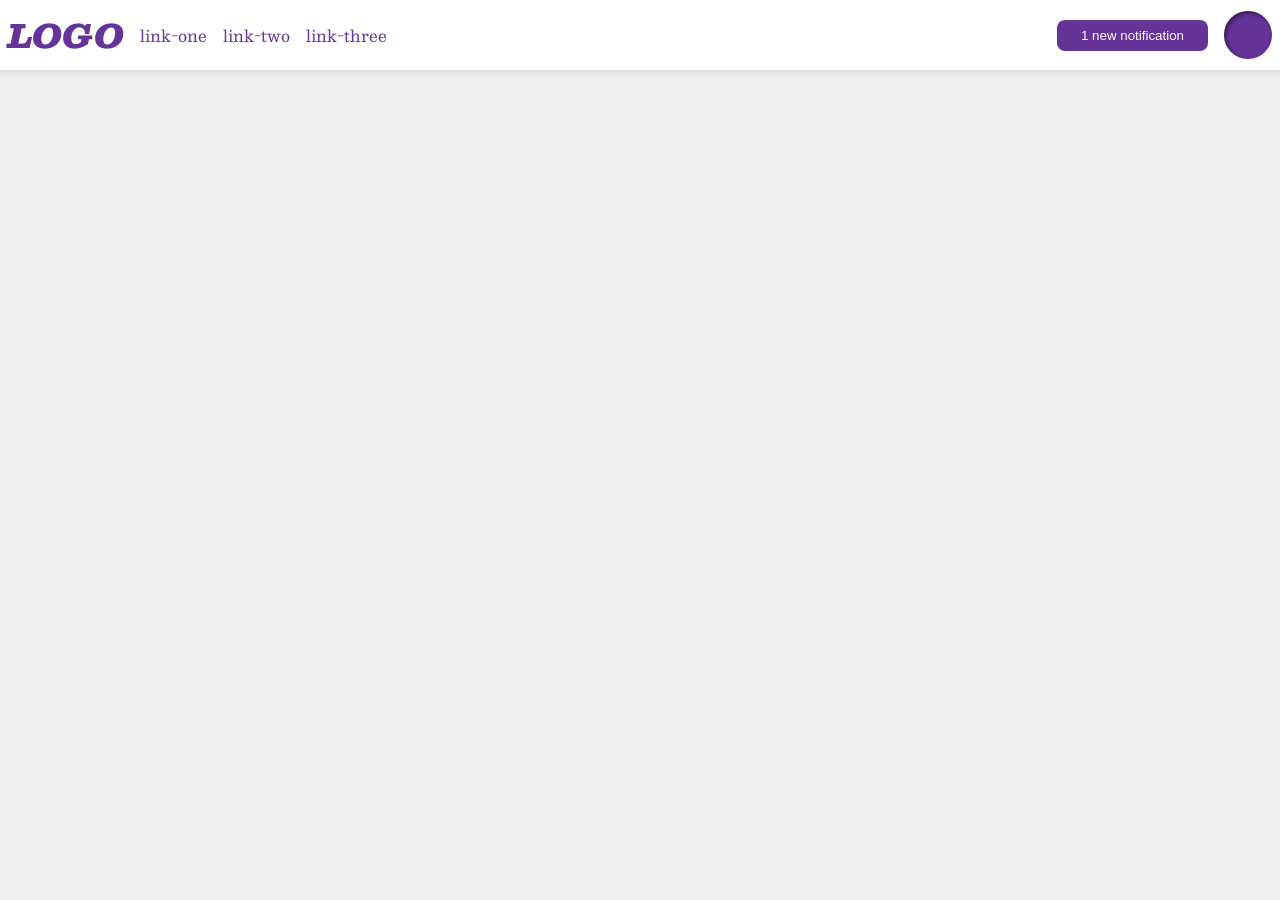
<file: foundations/flex/03-flex-header-2/index.html>
<!DOCTYPE html>
<html lang="en">
  <head>
    <meta charset="UTF-8">
    <meta http-equiv="X-UA-Compatible" content="IE=edge">
    <meta name="viewport" content="width=device-width, initial-scale=1.0">
    <title>Flex Header 2</title>
    <link rel="stylesheet" href="style.css">
  </head>
  <body>
    <div class="header">
      <div class="left-side">
        <div class="logo">
          LOGO
        </div>
        <ul class="links">
          <li><a href="https://google.com">link-one</a></li>
          <li><a href="https://google.com">link-two</a></li>
          <li><a href="https://google.com">link-three</a></li>
        </ul>
      </div> 
      <div class="right-side">
        <button class="notifications">
          1 new notification
        </button>
        <div class="profile-image"></div>
      </div>  
    </div>
  </body>
</html>
</file>
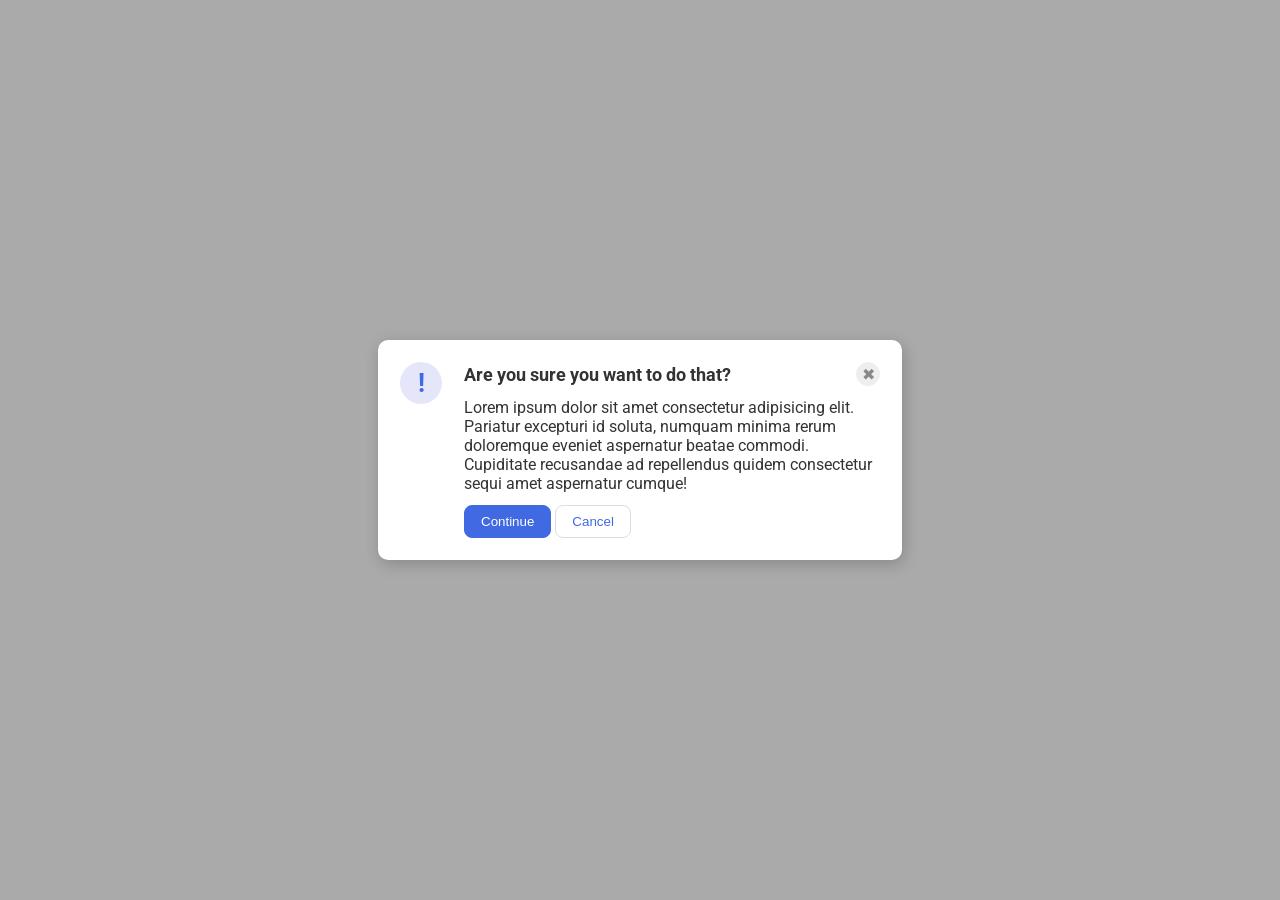
<file: foundations/flex/05-flex-modal/index.html>
<!DOCTYPE html>
<html lang="en">
  <head>
    <meta charset="UTF-8">
    <meta http-equiv="X-UA-Compatible" content="IE=edge">
    <meta name="viewport" content="width=device-width, initial-scale=1.0">
    <link rel="stylesheet" href="style.css">
    <title>Modal</title>
  </head>
  <body>
    <div class="modal">
      <div class="icon">!</div>
      <div class="content">  
        <div class="top-bar">  
          <div class="header">Are you sure you want to do that?</div>
          <button class="close-button">✖</button>
        </div>  
          <div class="text">Lorem ipsum dolor sit amet consectetur adipisicing elit. Pariatur excepturi id soluta, numquam minima rerum doloremque eveniet aspernatur beatae commodi. Cupiditate recusandae ad repellendus quidem consectetur sequi amet aspernatur cumque!</div>
          <button class="continue">Continue</button>
          <button class="cancel">Cancel</button>
      </div>  
    </div>
  </body>
</html>
</file>
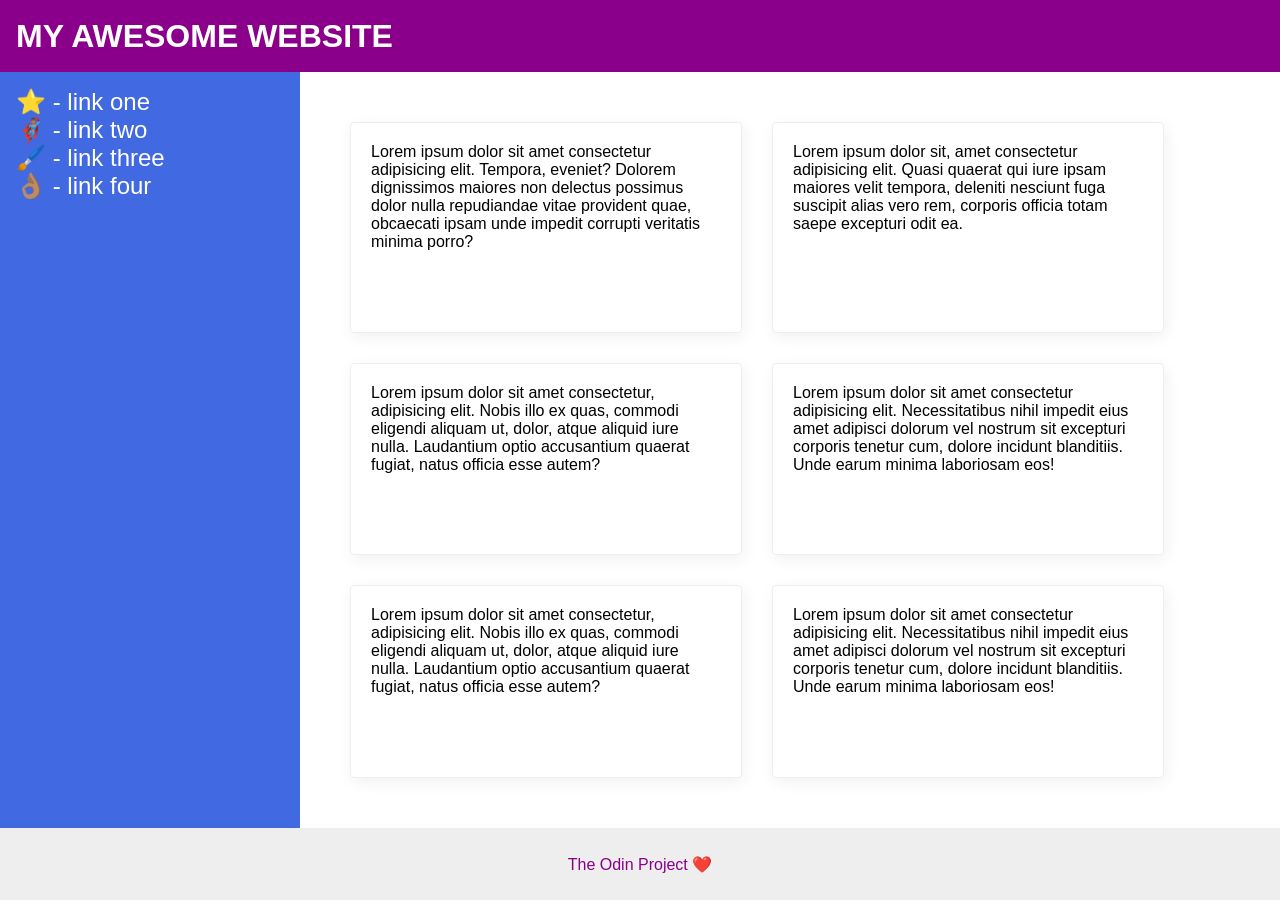
<file: foundations/flex/07-flex-layout-2/index.html>
<!DOCTYPE html>
<html lang="en">
  <head>
    <meta charset="UTF-8">
    <meta http-equiv="X-UA-Compatible" content="IE=edge">
    <meta name="viewport" content="width=device-width, initial-scale=1.0">
    <title>The Holy Grail</title>
    <link rel="stylesheet" href="style.css">
  </head>
  <body>
    <div class="header">
      MY AWESOME WEBSITE
    </div>
    <div class="content">
      <div class="sidebar">
        <ul>
          <li><a href="#">⭐ - link one</a></li>
          <li><a href="#">🦸🏽‍♂️ - link two</a></li>
          <li><a href="#">🖌️ - link three</a></li>
          <li><a href="#">👌🏽 - link four</a></li>
        </ul>
      </div>
      <div class="cards">
        <div class="card">Lorem ipsum dolor sit amet consectetur adipisicing elit. Tempora, eveniet? Dolorem dignissimos maiores non delectus possimus dolor nulla repudiandae vitae provident quae, obcaecati ipsam unde impedit corrupti veritatis minima porro?</div>
        <div class="card">Lorem ipsum dolor sit, amet consectetur adipisicing elit. Quasi quaerat qui iure ipsam maiores velit tempora, deleniti nesciunt fuga suscipit alias vero rem, corporis officia totam saepe excepturi odit ea.</div>
        <div class="card">Lorem ipsum dolor sit amet consectetur, adipisicing elit. Nobis illo ex quas, commodi eligendi aliquam ut, dolor, atque aliquid iure nulla. Laudantium optio accusantium quaerat fugiat, natus officia esse autem?</div>
        <div class="card">Lorem ipsum dolor sit amet consectetur adipisicing elit. Necessitatibus nihil impedit eius amet adipisci dolorum vel nostrum sit excepturi corporis tenetur cum, dolore incidunt blanditiis. Unde earum minima laboriosam eos!</div>
        <div class="card">Lorem ipsum dolor sit amet consectetur, adipisicing elit. Nobis illo ex quas, commodi eligendi aliquam ut, dolor, atque aliquid iure nulla. Laudantium optio accusantium quaerat fugiat, natus officia esse autem?</div>
        <div class="card">Lorem ipsum dolor sit amet consectetur adipisicing elit. Necessitatibus nihil impedit eius amet adipisci dolorum vel nostrum sit excepturi corporis tenetur cum, dolore incidunt blanditiis. Unde earum minima laboriosam eos!</div>
      </div>  
    </div>
    <div class="footer">
      The Odin Project ❤️
    </div>
  </body>
</html>
</file>
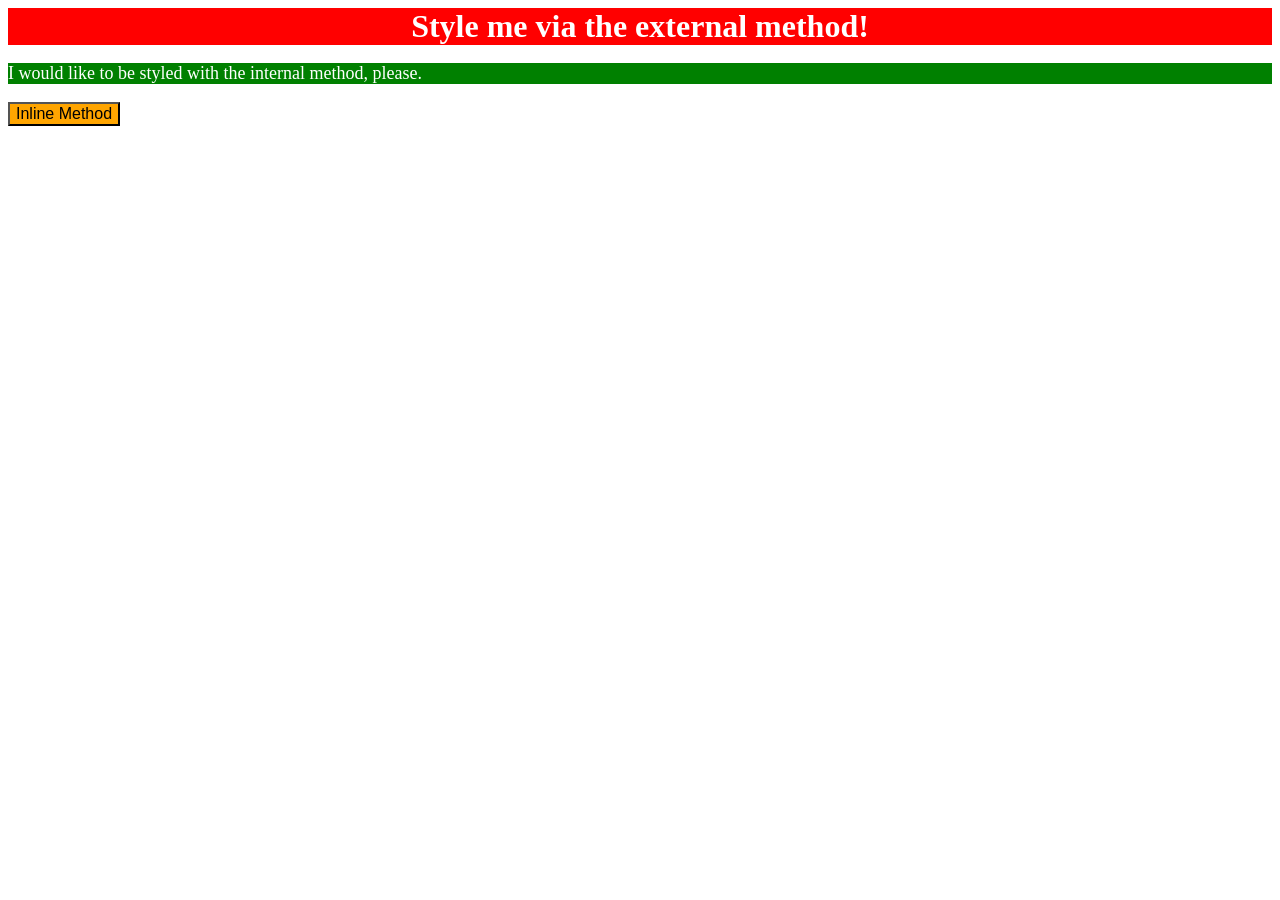
<file: foundations/intro-to-css/01-css-methods/index.html>
<!DOCTYPE html>
<html lang="en">
  <head>
    <meta charset="UTF-8">
    <meta http-equiv="X-UA-Compatible" content="IE=edge">
    <meta name="viewport" content="width=device-width, initial-scale=1.0">
    <title>Methods for Adding CSS</title>
    <link rel="stylesheet" href="styles.css">
    <style> p {color: white; background-color: green; font-size: 18px;}</style>
  </head>
  <body>
    <div>Style me via the external method!</div>
    <p>I would like to be styled with the internal method, please.</p>
    <button style="background-color: orange; font-size: 16px;">Inline Method</button>
  </body>
</html>
</file>
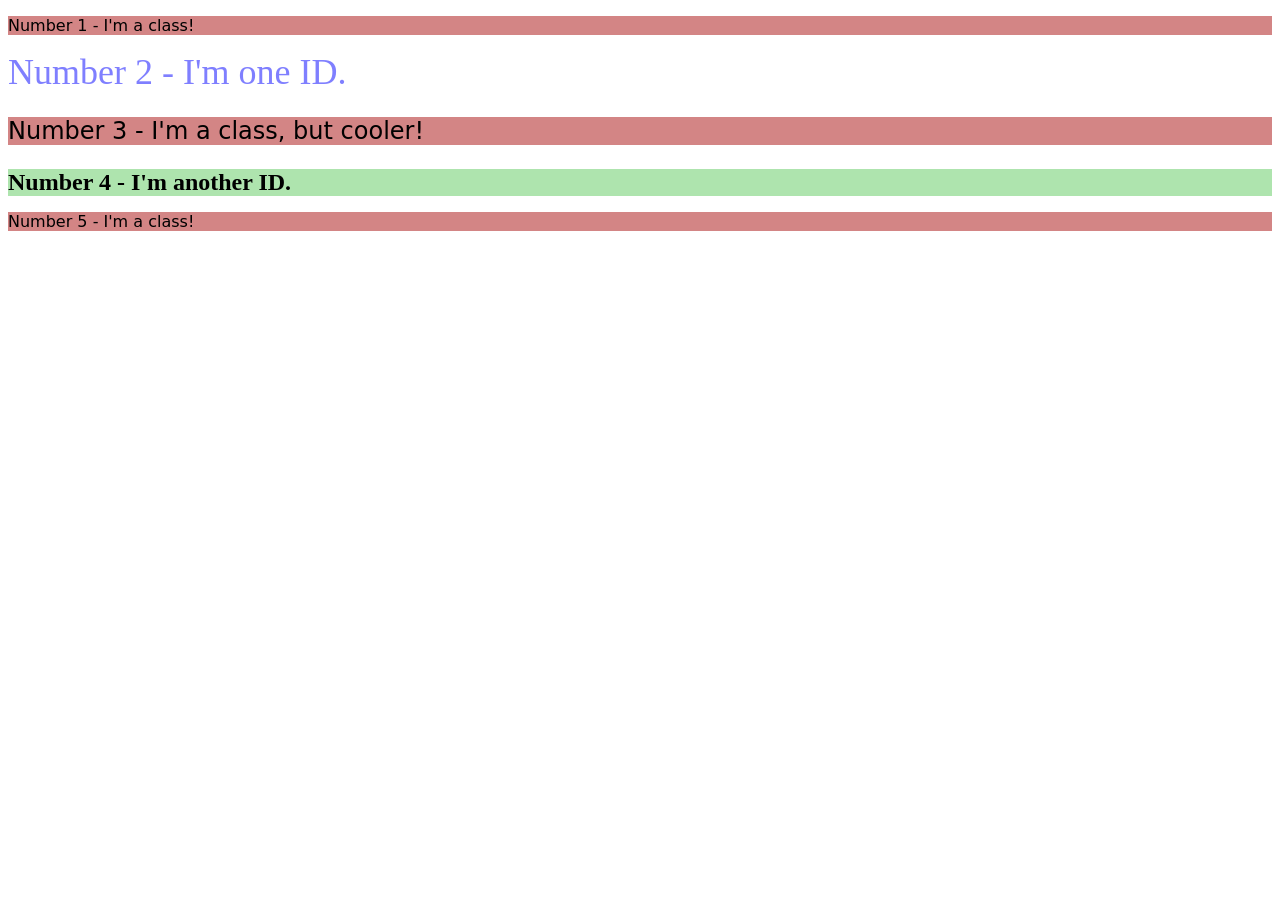
<file: foundations/intro-to-css/02-class-id-selectors/index.html>
<!DOCTYPE html>
<html lang="en">
  <head>
    <meta charset="UTF-8">
    <meta http-equiv="X-UA-Compatible" content="IE=edge">
    <meta name="viewport" content="width=device-width, initial-scale=1.0">
    <title>Class and ID Selectors</title>
    <link rel="stylesheet" href="style.css">
  </head>
  <body>
    <p class="odd">Number 1 - I'm a class!</p>
    <div id="kevin">Number 2 - I'm one ID.</div>
    <p class="odd middle-size">Number 3 - I'm a class, but cooler!</p>
    <div id="mark" class="middle-size">Number 4 - I'm another ID.</div>
    <p class="odd">Number 5 - I'm a class!</p>
  </body>
</html>
</file>
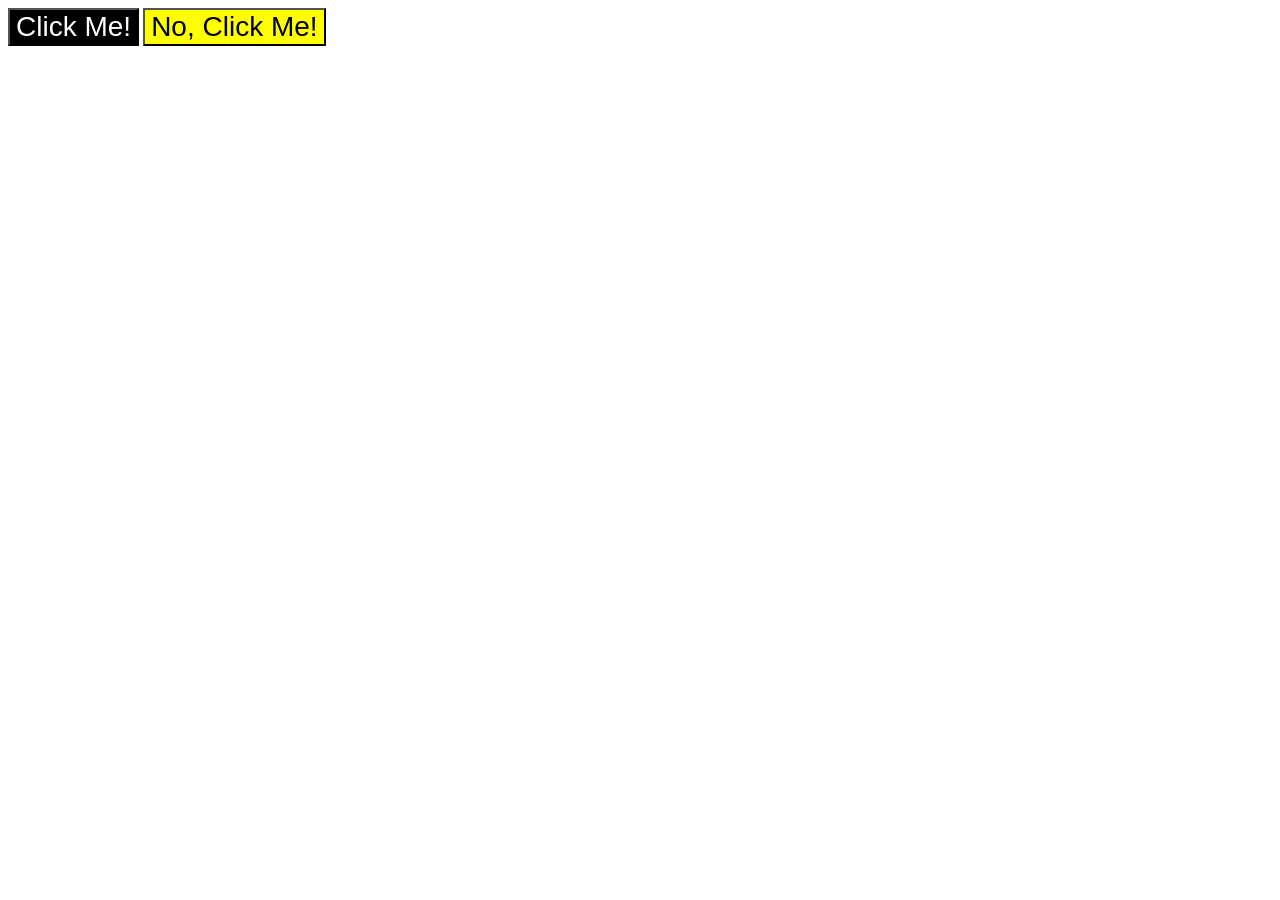
<file: foundations/intro-to-css/03-grouping-selectors/index.html>
<!DOCTYPE html>
<html lang="en">
  <head>
    <meta charset="UTF-8">
    <meta http-equiv="X-UA-Compatible" content="IE=edge">
    <meta name="viewport" content="width=device-width, initial-scale=1.0">
    <title>Grouping Selectors</title>
    <link rel="stylesheet" href="style.css">
  </head>
  <body>
    <button class="one">Click Me!</button>
    <button class="two">No, Click Me!</button>
  </body>
</html>
</file>
<file: foundations/flex/03-flex-header-2/style.css>
/* this is some magical font-importing.  
you'll learn about it later. */
@import url('https://fonts.googleapis.com/css2?family=Besley:ital,wght@0,400;1,900&display=swap');

body {
  margin: 0;
  background: #eee;
  font-family: Besley, serif;
}

.header {
  background: white;
  border-bottom: 1px solid #ddd;
  box-shadow: 0 0 8px rgba(0,0,0,.1);
  padding: 8px;
  display: flex;
  justify-content: space-between;
  align-items: center;
}

.profile-image {
  background: rebeccapurple;
  box-shadow: inset 2px 2px 4px rgba(0,0,0,.5);
  border-radius: 50%;
  width: 48px;
  height: 48px;
}

.logo {
  color: rebeccapurple;
  font-size: 32px;
  font-weight: 900;
  font-style: italic;
}

button {
  border: none;
  border-radius: 8px;
  background: rebeccapurple;
  color: white;
  padding: 8px 24px;
}

a {
  /* this removes the line under our links */
  text-decoration: none;
  color: rebeccapurple;
}

ul {
  list-style-type: none;
  padding: 0px;
  margin: 0px;
  display: flex;
  gap: 16px;
}

.left-side, .right-side{
  display: flex;
  gap: 16px;
  align-items: center;
}
</file>
<file: foundations/flex/05-flex-modal/style.css>
@import url('https://fonts.googleapis.com/css2?family=Roboto:wght@400;700&display=swap');

html, body {
  height: 100%;
}

body {
  font-family: Roboto, sans-serif;
  margin: 0;
  background: #aaa;
  color: #333;
  /* I'll give you this one for free lol */
  display: flex;
  align-items: center;
  justify-content: center;
}

.modal {
  background: white;
  width: 480px;
  border-radius: 10px;
  box-shadow: 2px 4px 16px rgba(0,0,0,.2);
  padding: 22px;
  display: flex;
  gap: 22px;
}

.top-bar {
  display: flex;
  align-items: center;
  justify-content: space-between;
  font-size: 18px;
  font-weight: bold;
  margin-bottom: 12px;
}

.icon {
  color: royalblue;
  font-size: 26px;
  font-weight: 700;
  background: lavender;
  width: 42px;
  height: 42px;
  border-radius: 50%;
  display: flex;
  align-items: center;
  justify-content: center;
  flex-shrink: 0;
}

.close-button {
  background: #eee;
  border-radius: 50%;
  color: #888;
  font-weight: 400;
  font-size: 16px;
  height: 24px;
  width: 24px;
  display: flex;
  align-items: center;
  justify-content: center;
  border: 1px solid #eee;
  padding: 0;
}

button {
  cursor: pointer;
  padding: 8px 16px;
  border-radius: 8px;
}

button.continue {
  background: royalblue;
  border: 1px solid royalblue;
  color: white;
}

button.cancel {
  background: white;
  border: 1px solid #ddd;
  color: royalblue;
}

.text {
  margin-bottom: 12px;
}
</file>
<file: foundations/flex/07-flex-layout-2/style.css>
*{
  margin: 0;
  padding: 0;
}

body {
  font-family: -apple-system, BlinkMacSystemFont, 'Segoe UI', Roboto, Oxygen, Ubuntu, Cantarell, 'Open Sans', 'Helvetica Neue', sans-serif;
  margin: 0;
  min-height: 100vh;
  display: flex;
  flex-direction:column;
}

.header {
  height: 72px;
  background: darkmagenta;
  color: white;
  font-size: 32px;
  font-weight: 900;
  align-content: center;
  padding-left: 16px;

}

.footer {
  height: 72px;
  background: #eee;
  color: darkmagenta;
  text-align: center;
  align-content: center;
}

.content {
  flex:1;
  display: flex;
}

.sidebar {
  width: 300px;
  background: royalblue;
  box-sizing: border-box;
  flex-shrink: 0;
  padding: 16px;
}

.card {
  border: 1px solid #eee;
  box-shadow: 2px 4px 16px rgba(0,0,0,.06);
  padding: 20px;
  border-radius: 4px;
  flex-basis: 350px;
}

.cards {
  padding: 50px;
  display: flex;
  flex-wrap: wrap;
  gap: 30px;

}

a {
  color: white;
  font-size: 24px;
  text-decoration: none;
}

ul {
  list-style-type: none;
}
</file>
<file: foundations/intro-to-css/01-css-methods/styles.css>
div {
    color:white;
    background-color: red;
    font-size: 32px;
    text-align: center;
    font-weight: bold;
}
</file>
<file: foundations/intro-to-css/02-class-id-selectors/style.css>
/* Add CSS Styling */
.odd {
   background-color:rgb(211, 133, 133);
   font-family: Verdana, "DejaVu Sans", sans-serif;
}
.middle-size {
    font-size:24px;
}
#mark {
    background-color:hsla(120, 50%, 70%, 0.7);
    font-weight: bold;
}
#kevin {
    color:rgba(0, 0, 255, 0.5);
    font-size: 36px;
}
</file>
<file: foundations/intro-to-css/03-grouping-selectors/style.css>
/* Add CSS Styling */
.one,.two {
    font-size:28px;
    font-family: Helvetica, "Times New Roman", sans-serif;
}
.one {
    background-color: black;
    color: white;
}
.two {
    background-color: yellow;
}
</file>
